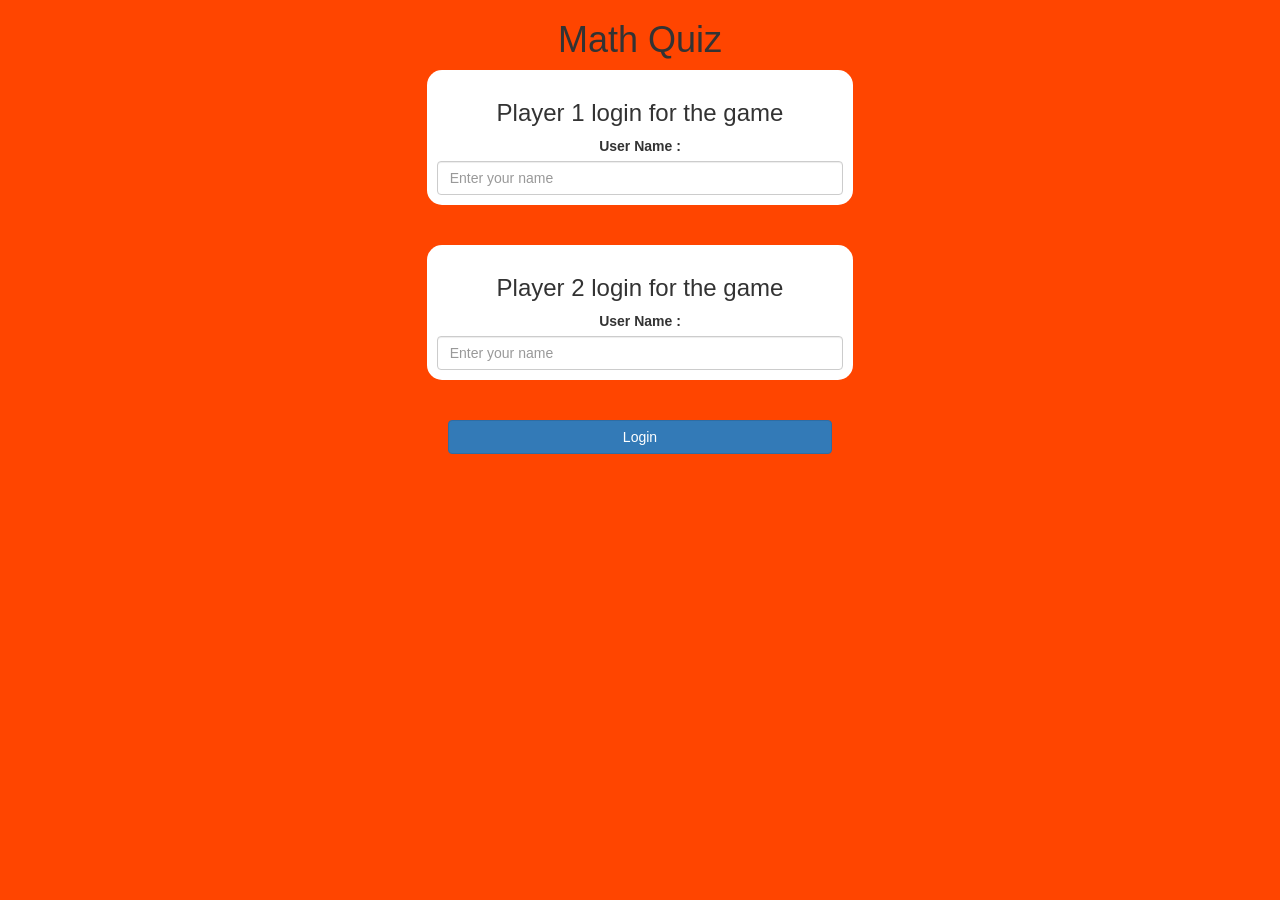
<file: index.html>
<!DOCTYPE html>
<html>
<head>
	<title>Maths Quiz</title>

<meta name="viewport" content="width=device-width, initial-scale=1">
<link rel="stylesheet" href="https://maxcdn.bootstrapcdn.com/bootstrap/3.4.0/css/bootstrap.min.css">
<script src="https://ajax.googleapis.com/ajax/libs/jquery/3.4.1/jquery.min.js"></script>
<script src="https://maxcdn.bootstrapcdn.com/bootstrap/3.4.0/js/bootstrap.min.js"></script>

<link rel="stylesheet" type="text/css" href="style.css">

<script src="main.js"></script>
</head>
<body>
<center>
	<h1>Math Quiz</h1>
    <div class = "col-lg-4 col-sm-8 col-xs-11 login_div1">
		<h3>Player 1 login for the game</h3>
		<label> User Name : </label>
		<input type="text" placeholder="Enter your name" class = "form-control" id = "Player1_name">
	</div>
	<br>
	<br>
	<div class = "col-lg-4 col-sm-8 col-xs-11 login_div2">
		<h3>Player 2 login for the game</h3>
		<label> User Name : </label>
		<input type="text" placeholder="Enter your name" class = "form-control" id = "Player2_name">
	</div>
	<br>
	<br>
	<button style="width:30%" class="btn btn-primary" onclick="button_login()">Login</button>
</center>
</body>
</html>
</file>
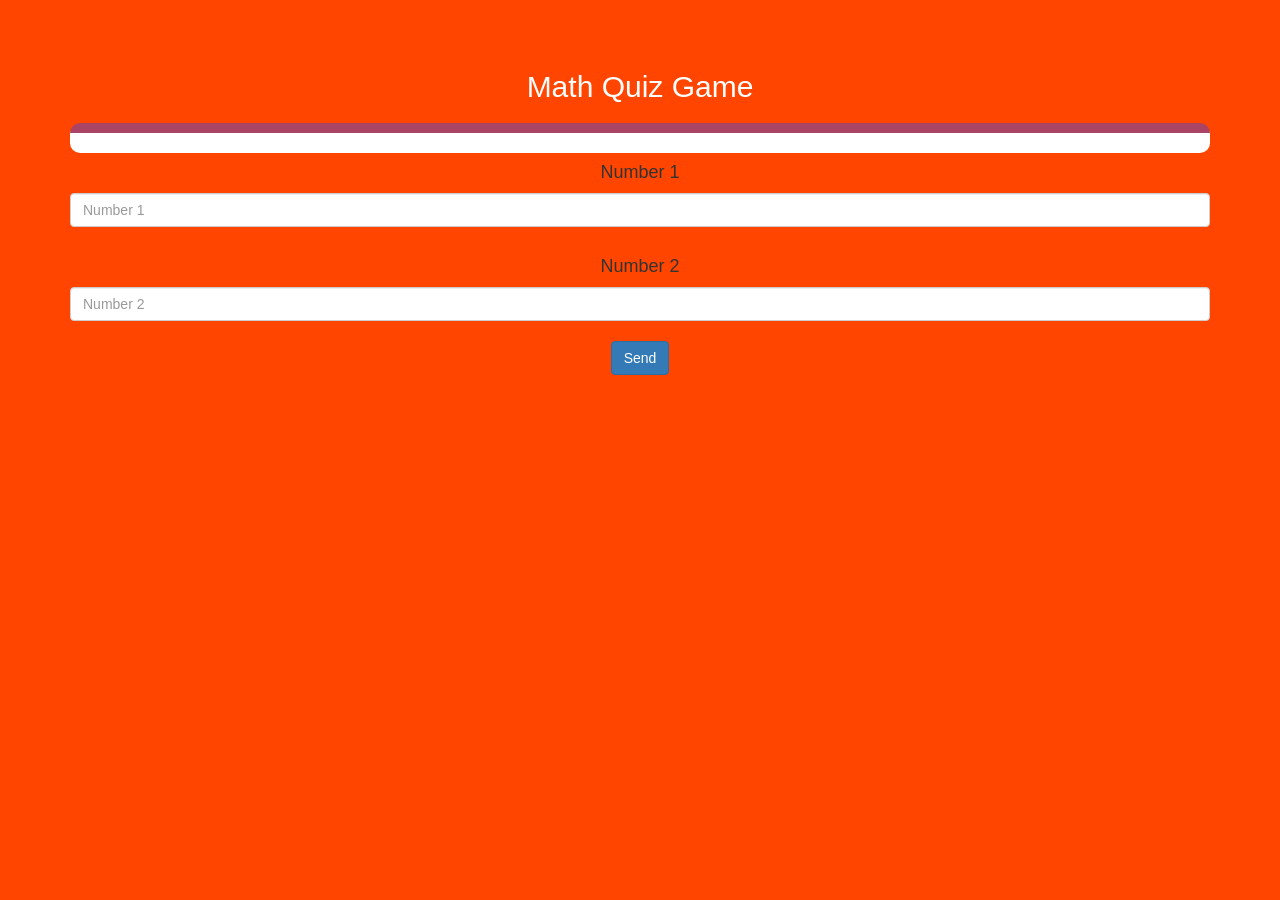
<file: gamepage.html>
<!DOCTYPE html>
<html>
<head>
	<title>Maths Quiz</title>

<meta name="viewport" content="width=device-width, initial-scale=1">
<link rel="stylesheet" href="https://maxcdn.bootstrapcdn.com/bootstrap/3.4.0/css/bootstrap.min.css">
<script src="https://ajax.googleapis.com/ajax/libs/jquery/3.4.1/jquery.min.js"></script>
<script src="https://maxcdn.bootstrapcdn.com/bootstrap/3.4.0/js/bootstrap.min.js"></script>

<link rel="stylesheet" type="text/css" href="style.css">

<script src="quiz.js"></script>
</head>
<body>
    <h4 id = "player1_name"></h4> <span id = "player1_score"></span>
    <br>
    <h4 id = "player2_name"></h4> <span id = "player2_score"></span>
    <div class="container">
    <center>
        <h2 style="color : white;">Math Quiz Game</h2>
        <h3 id = "player_question"></h3>
        <h3 id = "player_answer"></h3>
        <div id = "output">

        </div>
        <h4>Number 1</h4>
        <input type="text" placeholder="Number 1" id = "Number_1" class="form-control"><br>
        <h4>Number 2</h4>
        <input type="text" placeholder="Number 2" id = "Number_2" class="form-control"><br>
        <button id = "send_button" onclick="send()" class="btn btn-primary"> Send </button>
    </center>
</div>
</body>
</html>
</file>
<file: style.css>
body
{
	background: orangered;
}

	.login_div1 , .login_div2
	{
		background: white;
		padding: 10px;
		float: none;
		border-radius: 15px;
	}


#player1_name , #player2_name
{
	display: inline-block;
	margin-left: 20px;
}
#word
{
	width: 60%;
}
#word_display
{
	letter-spacing: 5px;
}
#output
{
background: white;
border-radius: 10px;
border-top: 10px solid #AA4465;
padding: 10px;
float: none;
text-align: left;
}
</file>
